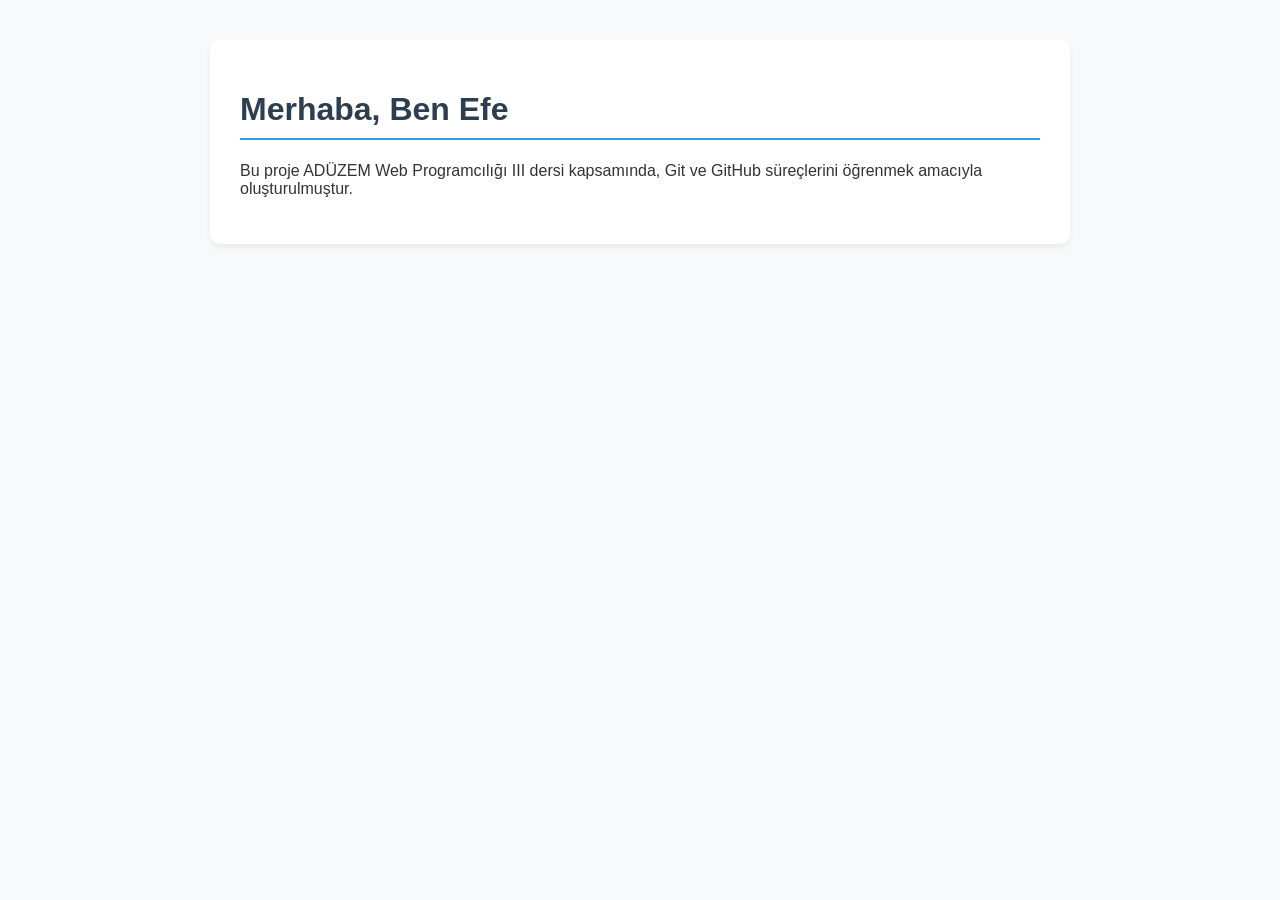
<file: hafta-01-git-github/index.htm>
<!DOCTYPE html>
<html lang="tr">
<head>
    <meta charset="UTF-8">
    <meta name="viewport" content="width=device-width, initial-scale=1.0">
    <title>Web Programcılığı III</title>
    <link rel="stylesheet" href="style.css">
</head>
<body>
    <div class="container">
        <h1>Merhaba, Ben Efe</h1>
        <p>Bu proje ADÜZEM Web Programcılığı III dersi kapsamında, Git ve GitHub süreçlerini öğrenmek amacıyla oluşturulmuştur.</p>
    </div>
</body>
</html>
</file>
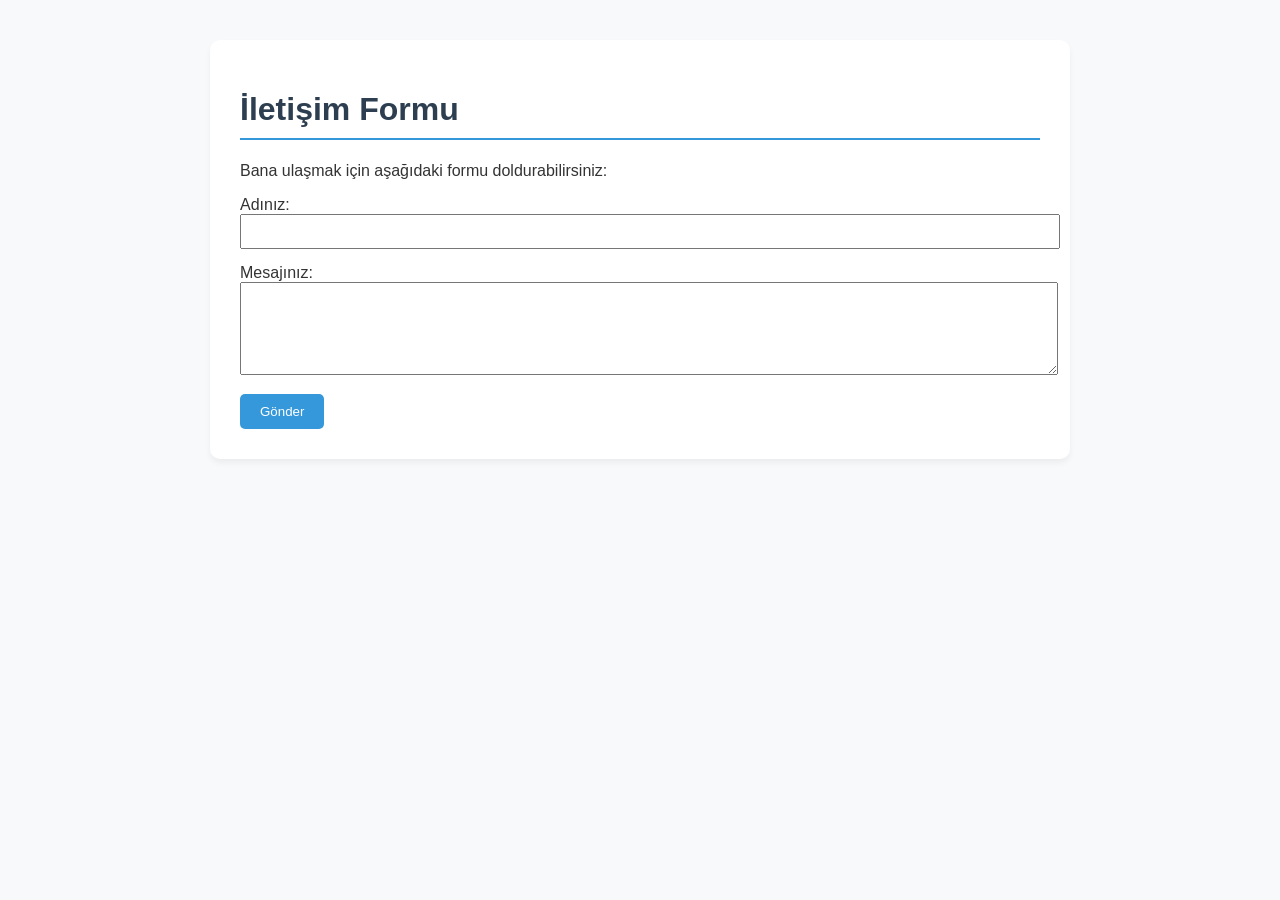
<file: hafta-01-git-github/contact.html>
<!DOCTYPE html>
<html lang="tr">
<head>
    <meta charset="UTF-8">
    <meta name="viewport" content="width=device-width, initial-scale=1.0">
    <title>İletişim</title>
    <link rel="stylesheet" href="style.css">
</head>
<body>
    <div class="container">
        <h1>İletişim Formu</h1>
        <form action="#" method="post">
            <p>Bana ulaşmak için aşağıdaki formu doldurabilirsiniz:</p>
            <label for="name">Adınız:</label><br>
            <input type="text" id="name" name="name" style="width: 100%; padding: 8px; margin-bottom: 15px;"><br>
            
            <label for="message">Mesajınız:</label><br>
            <textarea id="message" name="message" rows="5" style="width: 100%; padding: 8px; margin-bottom: 15px;"></textarea><br>
            
            <button type="submit" style="padding: 10px 20px; background-color: #3498db; color: white; border: none; border-radius: 5px; cursor: pointer;">Gönder</button>
        </form>
    </div>
</body>
</html>
</file>
<file: hafta-01-git-github/style.css>
body {
    font-family: 'Segoe UI', Tahoma, Geneva, Verdana, sans-serif;
    background-color: #f8f9fa;
    color: #333;
    margin: 0;
    padding: 0;
}

.container {
    max-width: 800px;
    margin: 40px auto;
    padding: 30px;
    background-color: #ffffff;
    border-radius: 10px;
    box-shadow: 0 4px 6px rgba(0,0,0,0.05);
}

h1 {
    color: #2c3e50;
    border-bottom: 2px solid #3498db;
    padding-bottom: 10px;
}
</file>
